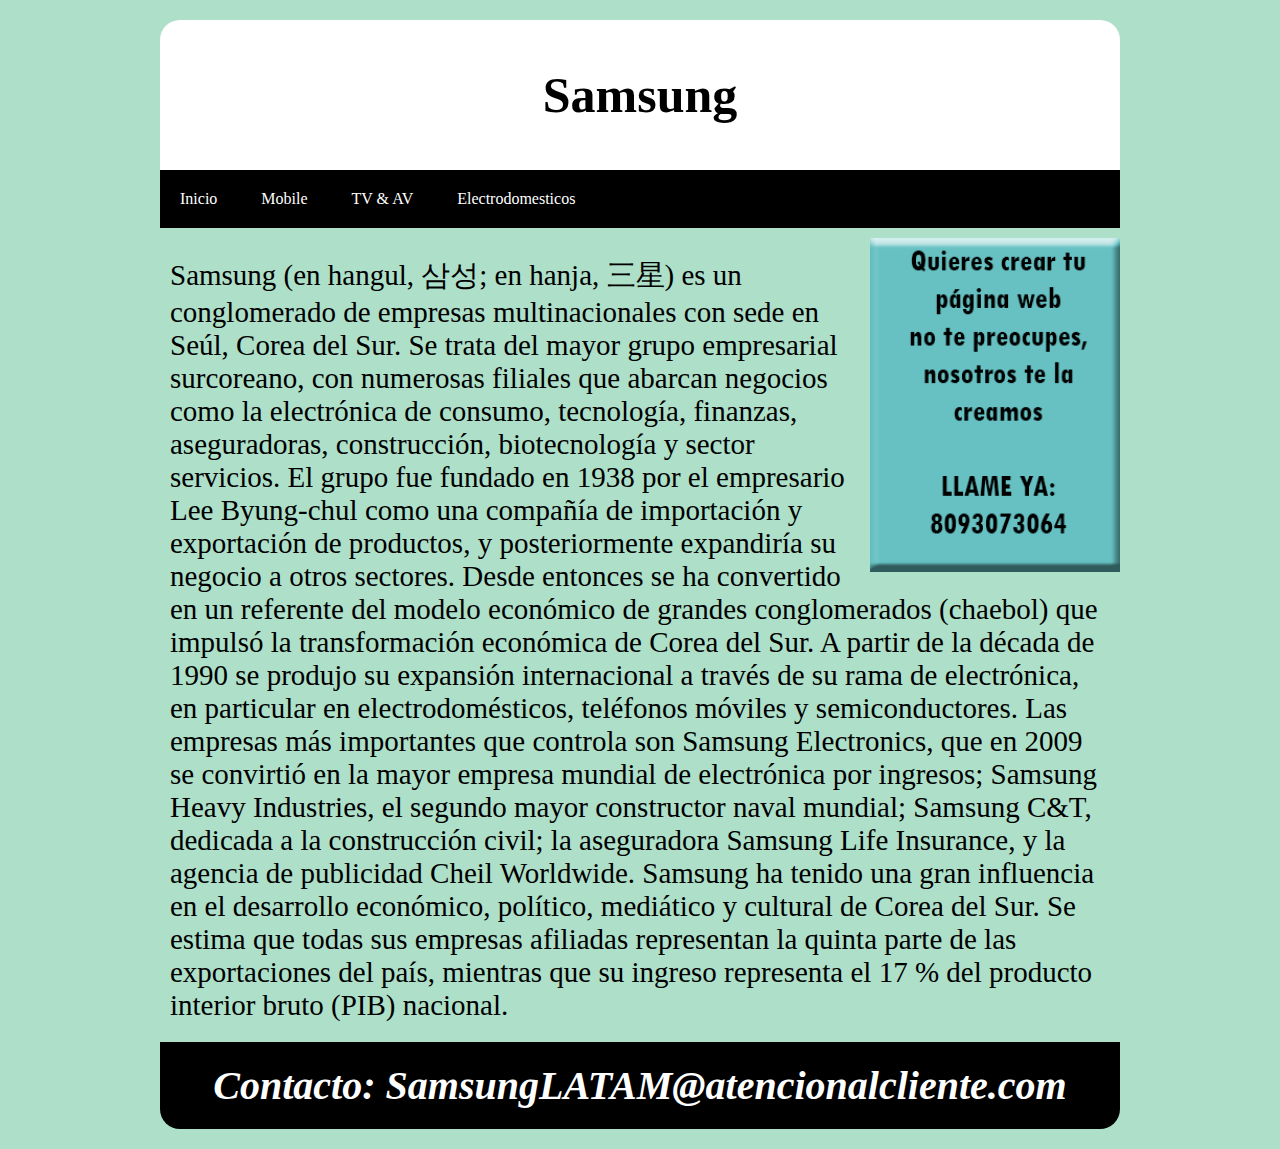
<file: index.html>
<!DOCTYPE html>
<html lang="es">
<head>
	<meta charset="utf-8">
	<title>Samsung</title>
	<link rel="stylesheet" type="text/css" href="index.css">
</head>
<body>
<div id="contenedor">
	<header>
		<h1>Samsung</h1>
	</header>
	<nav>
		<ul class="menu">
			<li> <a href="index.html">Inicio</a></li>
			<li> <a href="Mobile.html">Mobile</a></li>
			<li> <a href="TVAV.html">TV & AV</a></li>
			<li> <a href="Electrodomesticos.html">Electrodomesticos</a></li>
			
	</ul>
	</nav>
	<section id="Contenido">
		<article>
			
		</article>
	</section>
	<aside>
		<img src="adsV.png">
	</aside>
	<br>
	<p>
				Samsung (en hangul, 삼성; en hanja, 三星) es un conglomerado de empresas multinacionales con sede en Seúl, Corea del Sur. Se trata del mayor grupo empresarial surcoreano, con numerosas filiales que abarcan negocios como la electrónica de consumo, tecnología, finanzas, aseguradoras, construcción, biotecnología y sector servicios.

El grupo fue fundado en 1938 por el empresario Lee Byung-chul como una compañía de importación y exportación de productos, y posteriormente expandiría su negocio a otros sectores. Desde entonces se ha convertido en un referente del modelo económico de grandes conglomerados (chaebol) que impulsó la transformación económica de Corea del Sur. A partir de la década de 1990 se produjo su expansión internacional a través de su rama de electrónica, en particular en electrodomésticos, teléfonos móviles y semiconductores.

Las empresas más importantes que controla son Samsung Electronics, que en 2009 se convirtió en la mayor empresa mundial de electrónica por ingresos; Samsung Heavy Industries, el segundo mayor constructor naval mundial; Samsung C&T, dedicada a la construcción civil; la aseguradora Samsung Life Insurance, y la agencia de publicidad Cheil Worldwide.

Samsung ha tenido una gran influencia en el desarrollo económico, político, mediático y cultural de Corea del Sur. Se estima que todas sus empresas afiliadas representan la quinta parte de las exportaciones del país, mientras que su ingreso representa el 17 % del producto interior bruto (PIB) nacional.
			</p>
	<footer>
		<h2>Contacto: SamsungLATAM@atencionalcliente.com</h2>
	</footer>
</div>

</body>
</html>
</file>
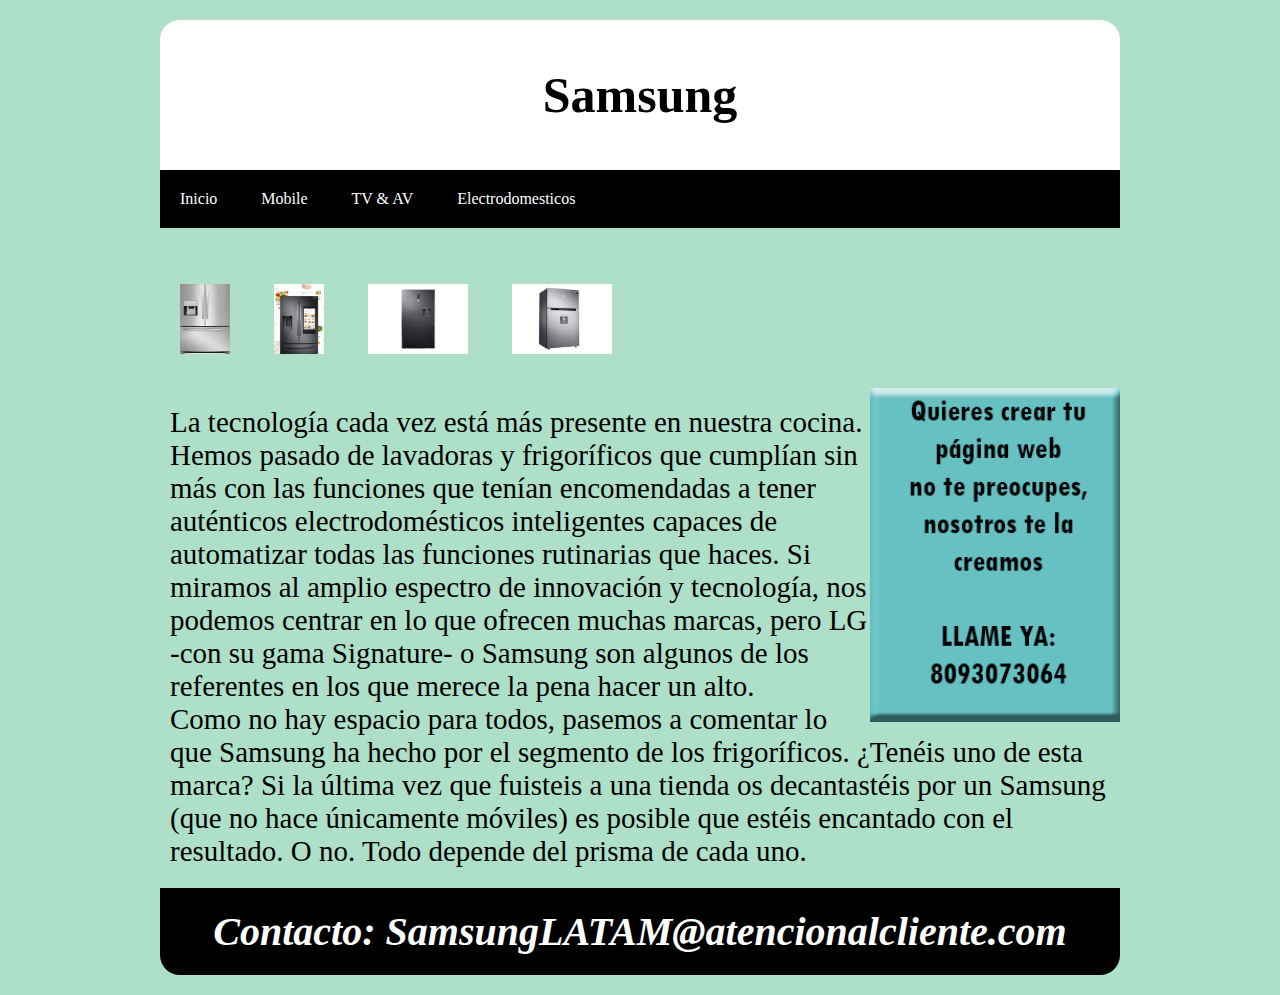
<file: Electrodomesticos.html>
<!DOCTYPE html>
<html lang="es">
<head>
	<meta charset="utf-8">
	<title>Samsung</title>
	<link rel="stylesheet" type="text/css" href="index.css">
</head>
<body>
<div id="contenedor">
	<header>
		<h1>Samsung</h1>
	</header>
	<nav>
		<ul class="menu">
			<li> <a href="index.html">Inicio</a></li>
			<li> <a href="Mobile.html">Mobile</a></li>
			<li> <a href="TVAV.html">TV & AV</a></li>
			<li> <a href="Electrodomesticos.html">Electrodomesticos</a></li>
			
	</ul>
	</nav>
	<section id="Contenido">
		<article>
			
		</article>
	</section>
	</font><br><br>

<nav class="menu">

 <ul>
   <li><a href="https://www.samsung.com/latin/refrigerators/french-door/rfh250a-twin-cooling-plus-700l-silver-rf25hmidbsr-aa/"><img src="NV.jpg" width="50" height="70"></a></li>

   <li><a href="https://www.samsung.com/latin/refrigerators/french-door/aw1-family-hub-751l-black-rf27t5501b1-ap/"><img src="NV2.jpg" width="50" height="70"></a></li>

   <li><a href="https://www.samsung.com/latin/refrigerators/bottom-mount-freezer/432l-black-inox-rl4363sbabs-ed/"><img src="NV3.jpg" width="100" height="70"></a></li>

    <li><a href="https://www.samsung.com/latin/refrigerators/top-mount-freezer/441l-elegant-inox-rt43k6630s8-ap/"><img src="NV4.png" width="100" height="70"></a></li>

   </ul>

    </nav>
  
	<aside>
		<img src="adsV.png">
	</aside>
	<br>
	  <p>La tecnología cada vez está más presente en nuestra cocina. Hemos pasado de lavadoras y frigoríficos que cumplían sin más con las funciones que tenían encomendadas a tener auténticos electrodomésticos inteligentes capaces de automatizar todas las funciones rutinarias que haces. Si miramos al amplio espectro de innovación y tecnología, nos podemos centrar en lo que ofrecen muchas marcas, pero LG -con su gama Signature- o Samsung son algunos de los referentes en los que merece la pena hacer un alto.
<br>
Como no hay espacio para todos, pasemos a comentar lo que Samsung ha hecho por el segmento de los frigoríficos. ¿Tenéis uno de esta marca? Si la última vez que fuisteis a una tienda os decantastéis por un Samsung (que no hace únicamente móviles) es posible que estéis encantado con el resultado. O no. Todo depende del prisma de cada uno.</p>
	<footer>
		<h2>Contacto: SamsungLATAM@atencionalcliente.com</h2>
	</footer>
</div>

</body>
</html>
</file>
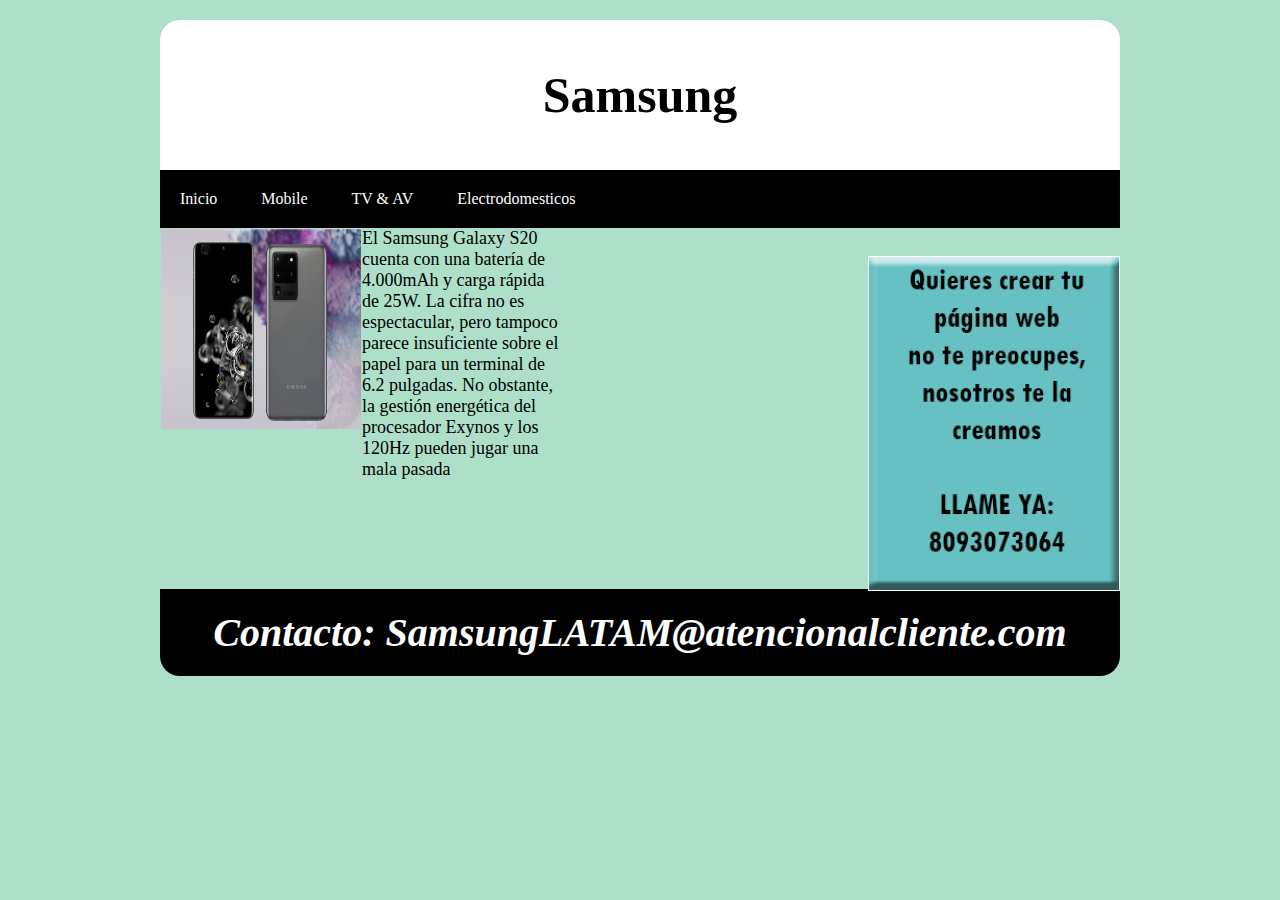
<file: Mobile.html>
<!DOCTYPE html>
<html lang="es">
<head>
	<meta charset="utf-8">
	<title>Samsung</title>
	<link rel="stylesheet" type="text/css" href="Mobile.css">
</head>
<body>
<div id="contenedor">
	<header>
		<h1>Samsung</h1>
	</header>
	<nav>
		<ul class="menu">
			<li> <a href="index.html">Inicio</a></li>
			<li> <a href="mobile.html">Mobile</a></li>
			<li> <a href="TVAV.html">TV & AV</a></li>
			<li> <a href="Electrodomesticos.html">Electrodomesticos</a></li>
			
	</ul>
	</nav>
	<section id="Contenido">
		<img src="S20.jpg"><p>El Samsung Galaxy S20 cuenta con una batería de 4.000mAh y carga rápida de 25W. La cifra no es espectacular, pero tampoco parece insuficiente sobre el papel para un terminal de 6.2 pulgadas. No obstante, la gestión energética del procesador Exynos y los 120Hz pueden jugar una mala pasada</p>
		<article>
			
			<br>
			
		</article>
	</section>
	<aside>
		<img src="adsV.png">
	</aside>
	<footer>
		<h2>Contacto: SamsungLATAM@atencionalcliente.com</h2>
	</footer>
</div>

</body>
</html>
</file>
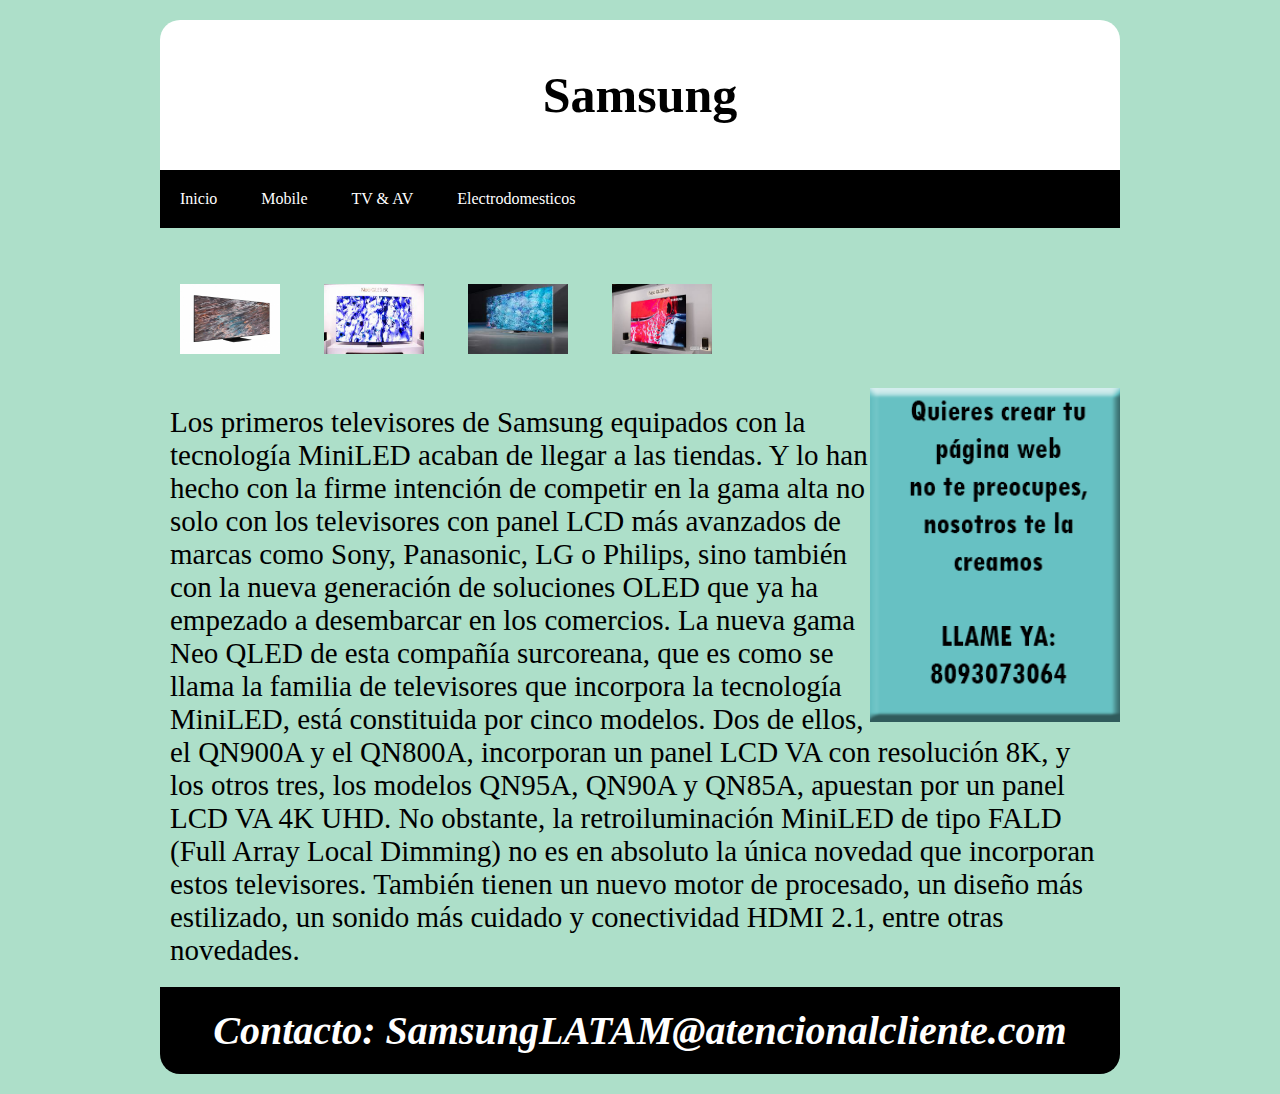
<file: TVAV.html>
<!DOCTYPE html>
<html lang="es">
<head>
	<meta charset="utf-8">
	<title>Samsung</title>
	<link rel="stylesheet" type="text/css" href="index.css">
</head>
<body>
<div id="contenedor">
	<header>
		<h1>Samsung</h1>
	</header>
	<nav>
		<ul class="menu">
			<li> <a href="index.html">Inicio</a></li>
			<li> <a href="Mobile.html">Mobile</a></li>
			<li> <a href="TVAV.html">TV & AV</a></li>
			<li> <a href="Electrodomesticos.html">Electrodomesticos</a></li>
			
	</ul>
	</nav>
	<section id="Contenido">
		<article>
			
		</article>
	</section>
	</font><br><br>

<nav class="menu">

 <ul>
   <li><a href="https://www.samsung.com/latin/tvs/qled-tv/qn800a-85-inch-neo-qled-8k-smart-tv-qn85qn800apxpa/"><img src="STV2.jpg" width="100" height="70"></a></li>

   <li><a href="https://www.samsung.com/latin/tvs/qled-tv/q6fn-65-inch-qled-4k-smart-tv-qn65q6fnapxpa/"><img src="STV3.jpg" width="100" height="70"></a></li>

   <li><a href="https://www.samsung.com/latin/tvs/qled-tv/qn900a-85-inch-neo-qled-8k-smart-tv-qn85qn900apxpa/"><img src="STV4.jpg" width="100" height="70"></a></li>

    <li><a href="https://www.samsung.com/latin/tvs/uhd-4k-tv/tv-65-inch-un65au9000pxpa/"><img src="STV5.jpg" width="100" height="70"></a></li>

   </ul>

    </nav>
   
	<aside>
		<img src="adsV.png">
	</aside>
	<br>
	<p> Los primeros televisores de Samsung equipados con la tecnología MiniLED acaban de llegar a las tiendas. Y lo han hecho con la firme intención de competir en la gama alta no solo con los televisores con panel LCD más avanzados de marcas como Sony, Panasonic, LG o Philips, sino también con la nueva generación de soluciones OLED que ya ha empezado a desembarcar en los comercios.

La nueva gama Neo QLED de esta compañía surcoreana, que es como se llama la familia de televisores que incorpora la tecnología MiniLED, está constituida por cinco modelos. Dos de ellos, el QN900A y el QN800A, incorporan un panel LCD VA con resolución 8K, y los otros tres, los modelos QN95A, QN90A y QN85A, apuestan por un panel LCD VA 4K UHD.

No obstante, la retroiluminación MiniLED de tipo FALD (Full Array Local Dimming) no es en absoluto la única novedad que incorporan estos televisores. También tienen un nuevo motor de procesado, un diseño más estilizado, un sonido más cuidado y conectividad HDMI 2.1, entre otras novedades. </p>
	<footer>
		<h2>Contacto: SamsungLATAM@atencionalcliente.com</h2>
	</footer>
</div>

</body>
</html>
</file>
<file: index.css>
*{
	margin: 0px;
	padding: 0px;
}
body{
	background: #ADDFC9;
	color: #000000;
} 
#contenedor{
	width: 960px;
	margin: auto;
	margin-top: 20px;
	margin-bottom: 20px;
	border-radius: 20px;
	overflow: hidden; 
}
header{
	height: 150px;
	background: #FFFFFF;
}
header h1{
	font-size: 50px;
	text-align: center;
	line-height: 150px;
}
nav .menu{
	list-style: none;
	padding: 0;
	background: black;
	width: 100%;
	max-width: 1000px;
	margin: auto;
}
p{
font-size: 20px;
margin: auto;
text-align: left;	
}
.menu li a{
	text-decoration: none;
	color: white;
	padding: 20px;
	display: block;
}
.menu li{
	display: inline-block;
	text-align: center;
}
.menu li a:hover{
	background: #ADDFC9;
}
#contenido{
	width: 700px;
	height: 500px;
	float: left;
	background: white;
	margin-top: 10px;
	margin-right: 10px;
	margin-bottom: 10px;
}
#contenido p{
	font-size: 20px;
	height: 100px;
	padding: 10px;
}
aside{
	width: 250px;
	height: 333px;
	background: white;
	margin-top: 10px;
	float: right;
}
aside img{
	font-size: 700px;
	height: 334px;

	}
footer{
	background: #000000;
	clear: both;
	margin-top: 10px;
}
footer h2{
	font-size: 40px;
	text-align: center;
	padding: 20px;
	font-style: italic;
	color: #FFFFFF;
}
p {
	font-size: 29px;
	padding: 10px;
	height: auto;
}
</file>
<file: Mobile.css>
*{
	margin: 0px;
	padding: 0px;
}
body{
	background: #ADDFC9;
	color: #000000;
} 
#contenedor{
	width: 960px;
	margin: auto;
	margin-top: 20px;
	margin-bottom: 20px;
	border-radius: 20px;
	overflow: hidden; 
}
header{
	height: 150px;
	background: #FFFFFF;
}
header h1{
	font-size: 50px;
	text-align: center;
	line-height: 150px;
}
nav .menu{
	list-style: none;
	padding: 0;
	background: black;
	width: 100%;
	max-width: 1000px;
	margin: auto;
}
.menu li a{
	text-decoration: none;
	color: white;
	padding: 20px;
	display: block;
}
.menu li{
	display: inline-block;
	text-align: center;
}
.menu li a:hover{
	background: #ADDFC9;
}
#contenido{
	width: 700px;
	height: 500px;
	float: left;
	background: white;
	margin-top: 10px;
	margin-right: 10px;
	margin-bottom: 10px;
}
#contenido p{
	font-size: 20px;
	height: 100px;
	padding: 10px;
}
aside{
	width: 250px;
	height: 333px;
	background: white;
	margin-top: 10px;
	float: right;
}
aside img{
	width: 250px;
	height: 333px;
	background: white;
	float: right;
}
footer{
	background: #000000;
	clear: both;
}
footer h2{
	font-size: 40px;
	text-align: center;
	padding: 20px;
	font-style: italic;
	color: #FFFFFF;
}
article img{
	padding: 1px;
	width: 200px;
	height: 150px;
	float: auto;
}
p{
	font-size: 18px;
	width: 200px;
	height: 200px;
	float: left;
}
img{
	padding: 1px;
	width: 200px;
	height: 200px;
	float: left;
}
</file>
